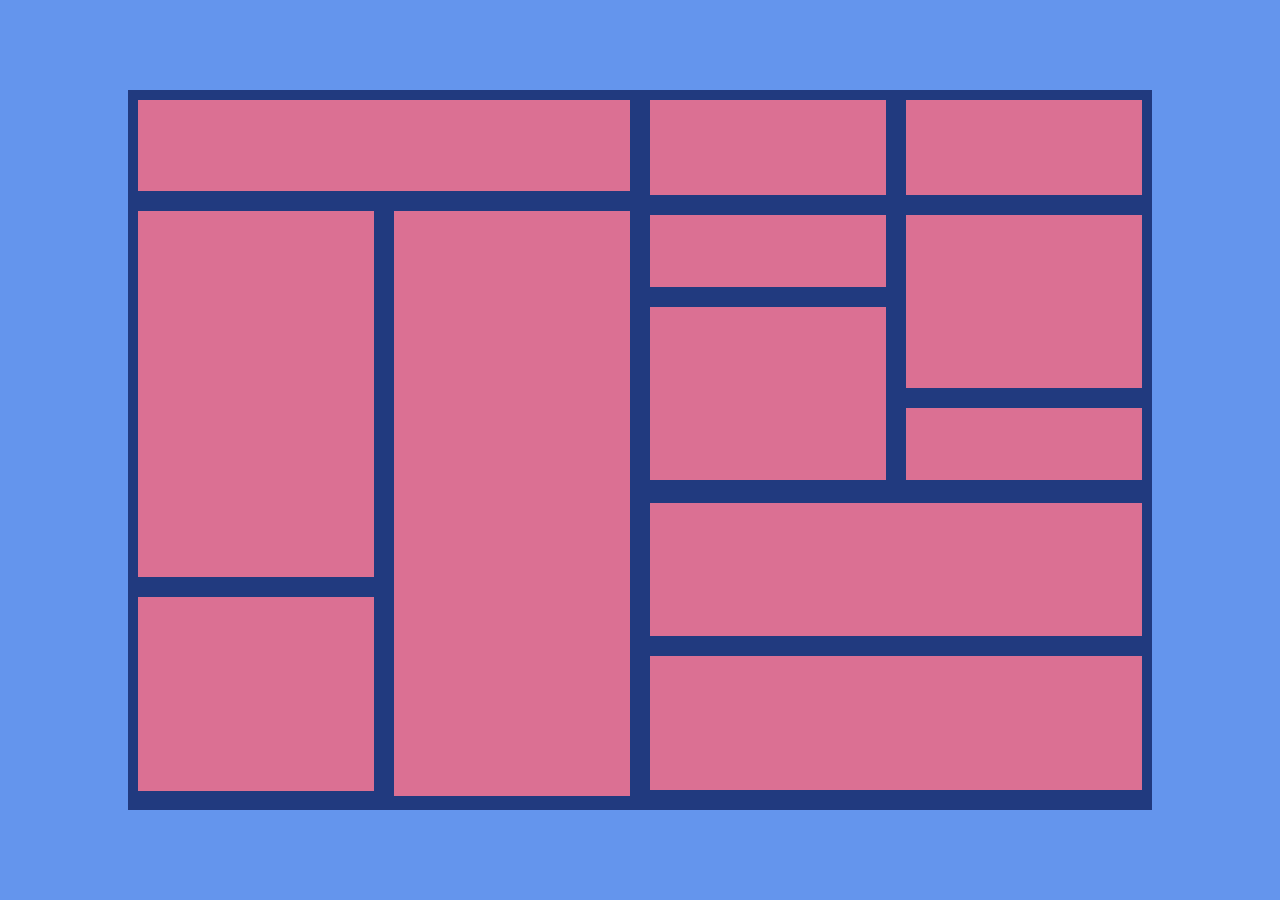
<file: Treinamento/CSS Flexbox/index.html>
<!DOCTYPE html>
<html lang="pt-br">
<head>
    <meta charset="UTF-8">
    <meta name="viewport" content="width=device-width, initial-scale=1.0">
    <title>CSS Flexbox</title>
    <link rel="stylesheet" href="./style.css">
</head>
<body>
    <div class="background">
        <div class="div-grid">
            <div class="div-esquerda">
                <div class="Box1"></div>
                <div class="div-grid2">
                    <div class="div-esquerda">
                        <div class="Box2"></div>
                        <div class="Box3"></div>
                    </div>
                    <div class="div-direita">
                        <div class="Box4"></div>
                    </div>
                </div>
            </div>
            <div class="div-direita">
                <div class="div-grid3">
                    <div class="div-esquerda">
                        <div class="Box5"></div>
                    </div>
                    <div class="div-direita">
                        <div class="Box6"></div>
                    </div>
                </div>
                <div class="div-grid4">
                    <div class="div-esquerda">
                        <div class="Box7"></div>
                        <div class="Box8"></div>
                    </div>
                    <div class="div-direita">
                        <div class="Box9"></div>
                        <div class="Box10"></div>
                    </div>
                </div>
                <div class="Box11"></div>
                <div class="Box12"></div>
            </div>          
        </div>
    </div>
</body>
</html>
</file>
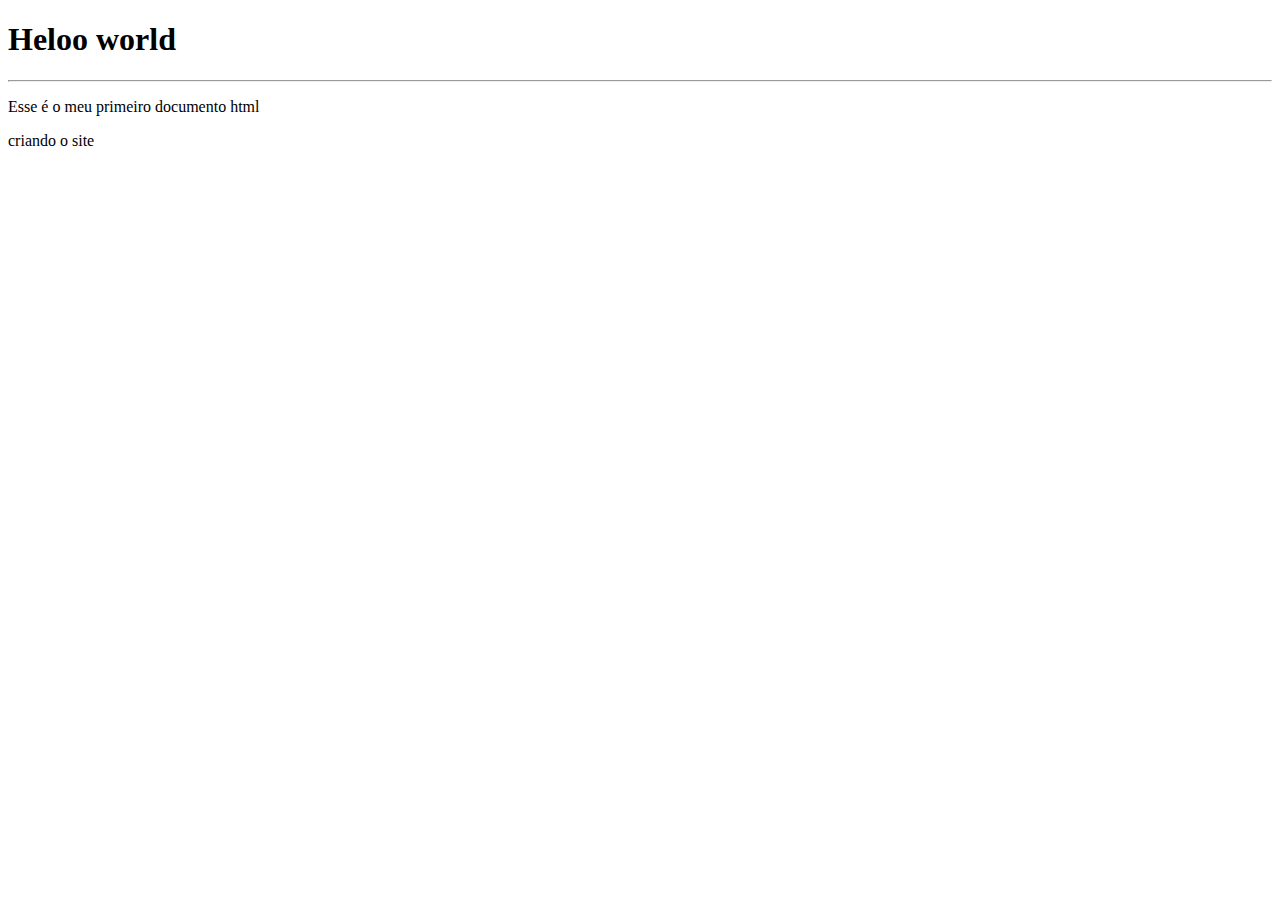
<file: html-css/exercicios/exer01/index.html>
<!DOCTYPE html>
<html lang="pt-br">
<head>
    <meta charset="UTF-8">
    <meta name="viewport" content="width=device-width, initial-scale=1.0">
    <title>Meu primeiro exercicio</title>
</head>
<body>
    <h1>Heloo world</h1>
    <hr>
    <p>Esse é o meu primeiro documento html</p>
    <p>criando o site</p>
</body>
</html>
</file>
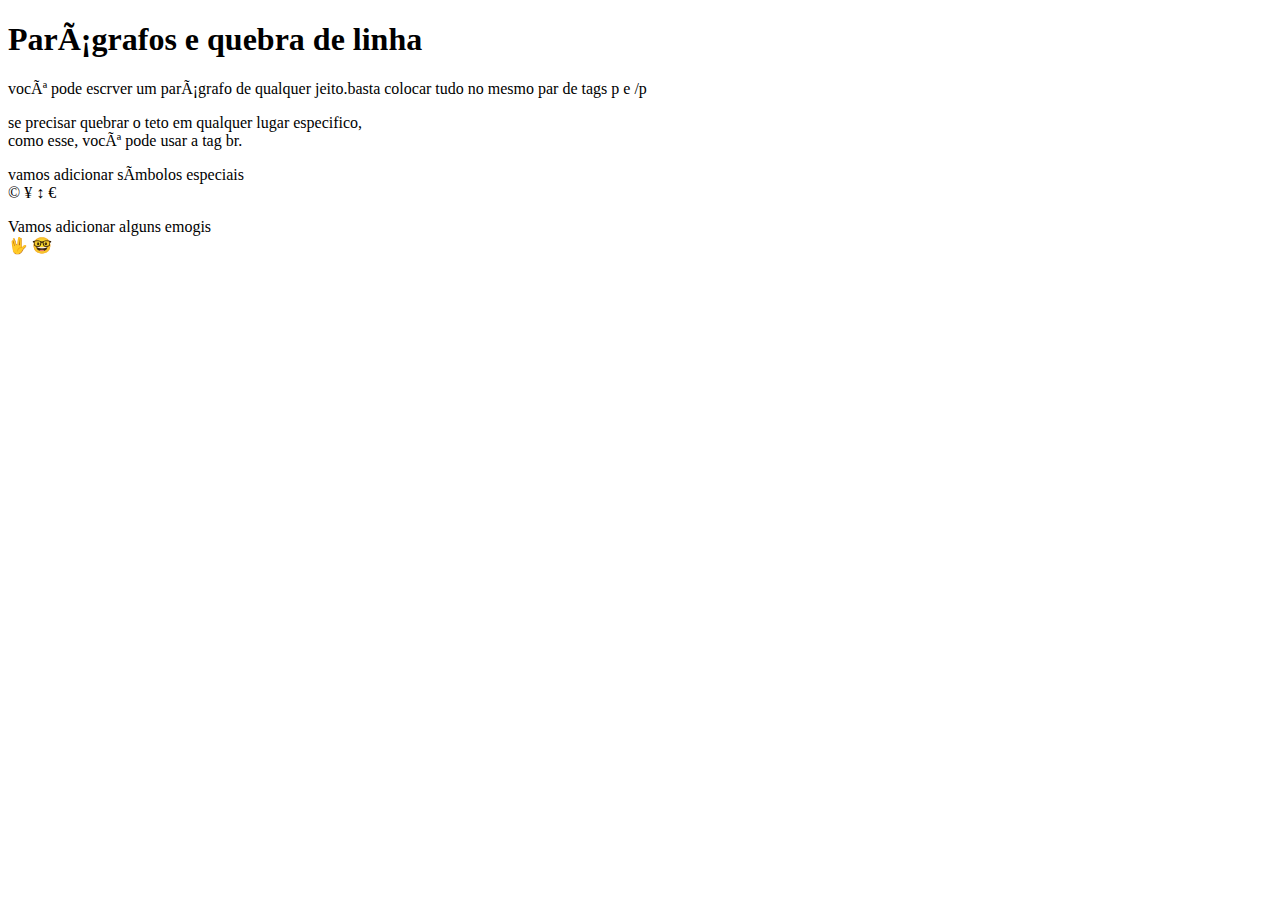
<file: html-css/exercicios/exer02/index.html>
<!DOCTYPE html>
<html lang="pt-br>
<head>
    <meta charset="UTF-8">
    <meta name="viewport" content="width=device-width, initial-scale=1.0">
    <title>Parágrafos</title>
</head>
<body>
    <h1>Parágrafos e quebra de linha</h1>
    
    <p>você pode escrver um parágrafo de qualquer jeito.basta colocar tudo no mesmo par de tags p e /p</p>
    
    <p>se precisar quebrar o teto em qualquer lugar especifico,<br> como esse, você pode usar a tag br.</p>
    
    <p>vamos adicionar símbolos especiais <br>
        &copy;
        &yen;
        &updownarrow;
        &euro;
    </p>
    
    <p>Vamos adicionar alguns emogis <br>
    &#x1F596;
    &#x1F913;
    </p>
    
</body>
</html>
</file>
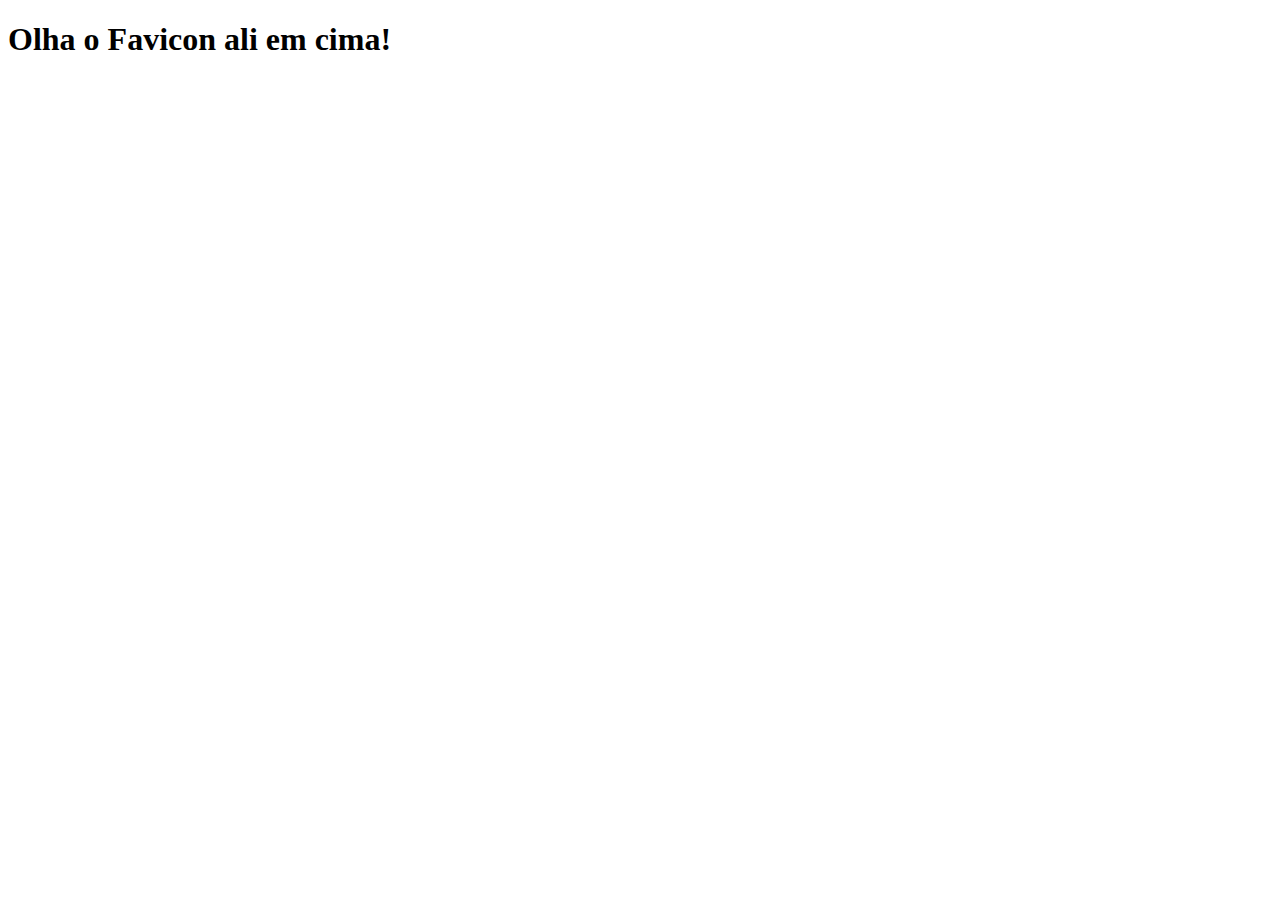
<file: html-css/exercicios/exer04/index.html>
<!DOCTYPE html>
<html lang="pt-br>
<head>
    <meta charset="UTF-8">
    <meta name="viewport" content="width=device-width, initial-scale=1.0">
    <link rel="shortcut icon" href="FaviconHTML.ico" type="image/x-icon">
    <title>Teste de Favicon</title>
</head>
<body>
    <h1>Olha o Favicon ali em cima!</h1>
    
</body>
</html>
</file>
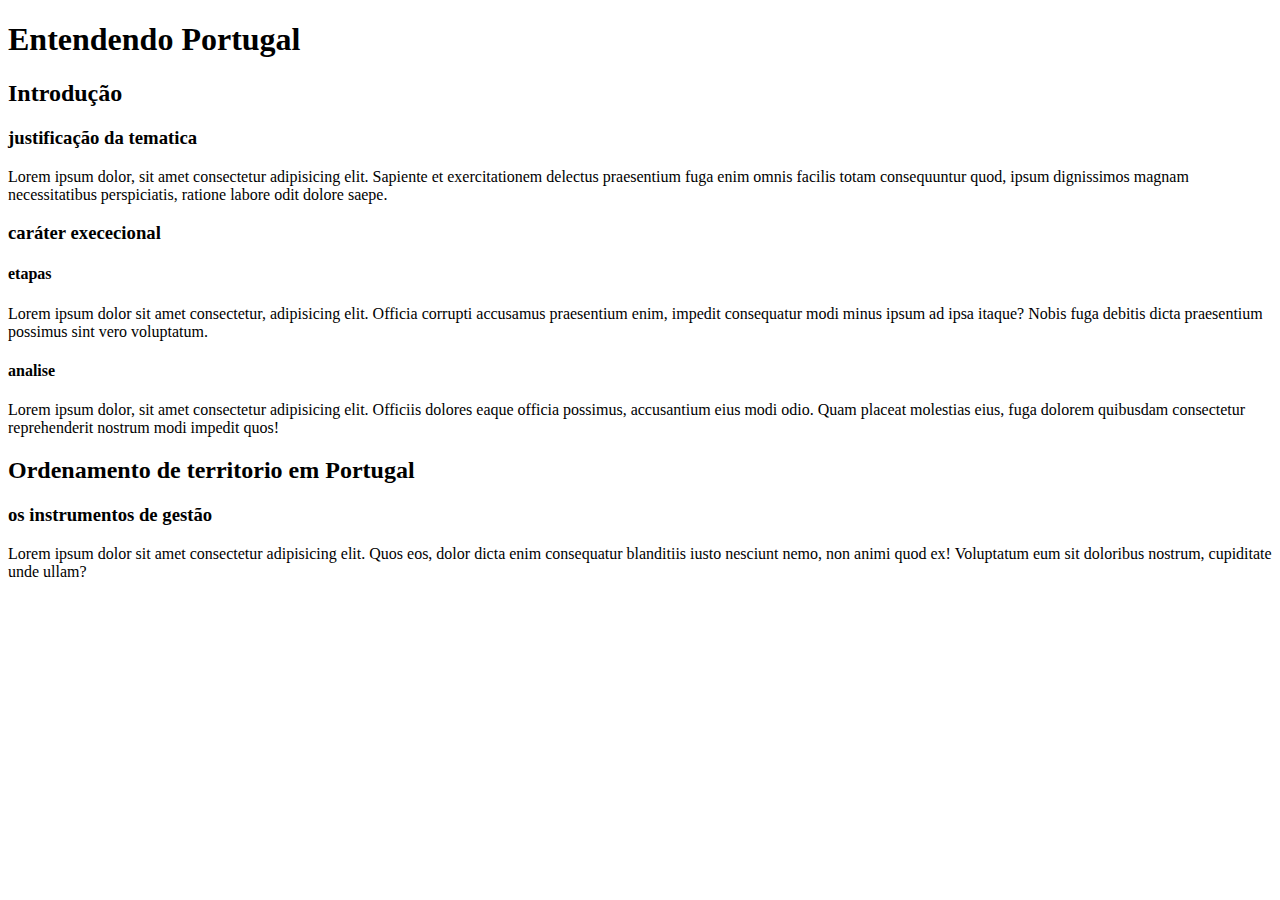
<file: html-css/exercicios/exer05/index.html>
<!DOCTYPE html>
<html lang="pt-br">
<head>
    <meta charset="UTF-8">
    <meta name="viewport" content="width=device-width, initial-scale=1.0">
    <title>Hierarquia de Títulos</title>
</head>
<body>
    <h1>Entendendo Portugal</h1>
    
    <h2>Introdução</h2>

    <h3>justificação da tematica</h3>
    <p>Lorem ipsum dolor, sit amet consectetur adipisicing elit. Sapiente et exercitationem delectus praesentium fuga enim omnis facilis totam consequuntur quod, ipsum dignissimos magnam necessitatibus perspiciatis, ratione labore odit dolore saepe.</p>

    <h3>caráter exececional</h3>
    <h4>etapas</h4>
    <p>Lorem ipsum dolor sit amet consectetur, adipisicing elit. Officia corrupti accusamus praesentium enim, impedit consequatur modi minus ipsum ad ipsa itaque? Nobis fuga debitis dicta praesentium possimus sint vero voluptatum.</p>
    <h4>analise</h4>
    <p>Lorem ipsum dolor, sit amet consectetur adipisicing elit. Officiis dolores eaque officia possimus, accusantium eius modi odio. Quam placeat molestias eius, fuga dolorem quibusdam consectetur reprehenderit nostrum modi impedit quos!</p>
    
    <h2>Ordenamento de territorio em Portugal</h2>
    
    <h3>os instrumentos de gestão</h3>
    <p>Lorem ipsum dolor sit amet consectetur adipisicing elit. Quos eos, dolor dicta enim consequatur blanditiis iusto nesciunt nemo, non animi quod ex! Voluptatum eum sit doloribus nostrum, cupiditate unde ullam?</p>
    
</body>
</html>
</file>
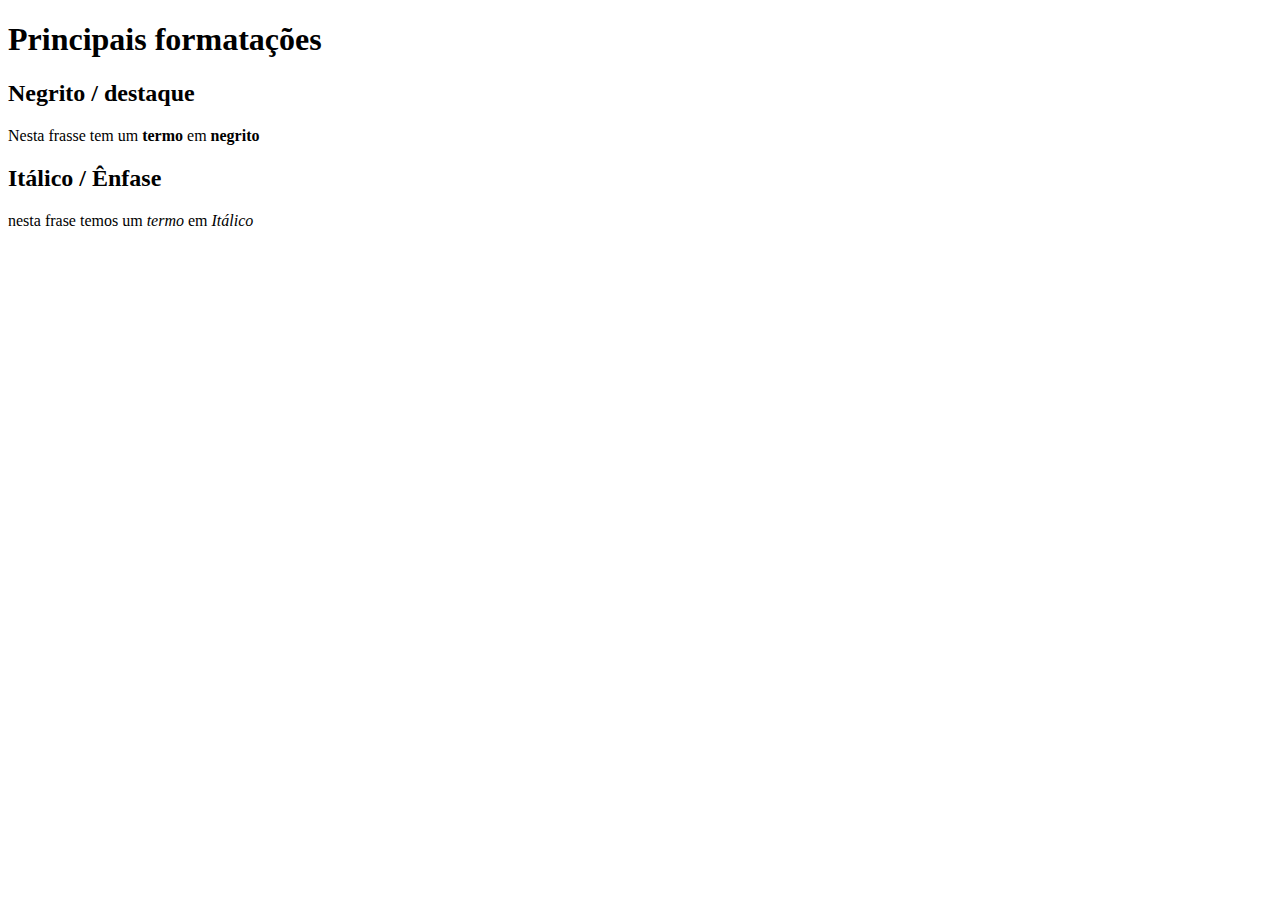
<file: html-css/exercicios/exer06/index.html>
<!DOCTYPE html>
<html lang="pt-br">
<head>
    <meta charset="UTF-8">
    <meta name="viewport" content="width=device-width, initial-scale=1.0">
    <title>Formatação de texto</title>
</head>
<body>
    <h1>Principais formatações</h1>
    <h2>Negrito / destaque</h2>
    <p>Nesta frasse tem um <b>termo</b> em <strong>negrito</strong> </p>
    <h2>Itálico / Ênfase</h2>
    <p>nesta frase temos um <i>termo</i> em <em>Itálico</em></p>
    
</body>
</html>
</file>
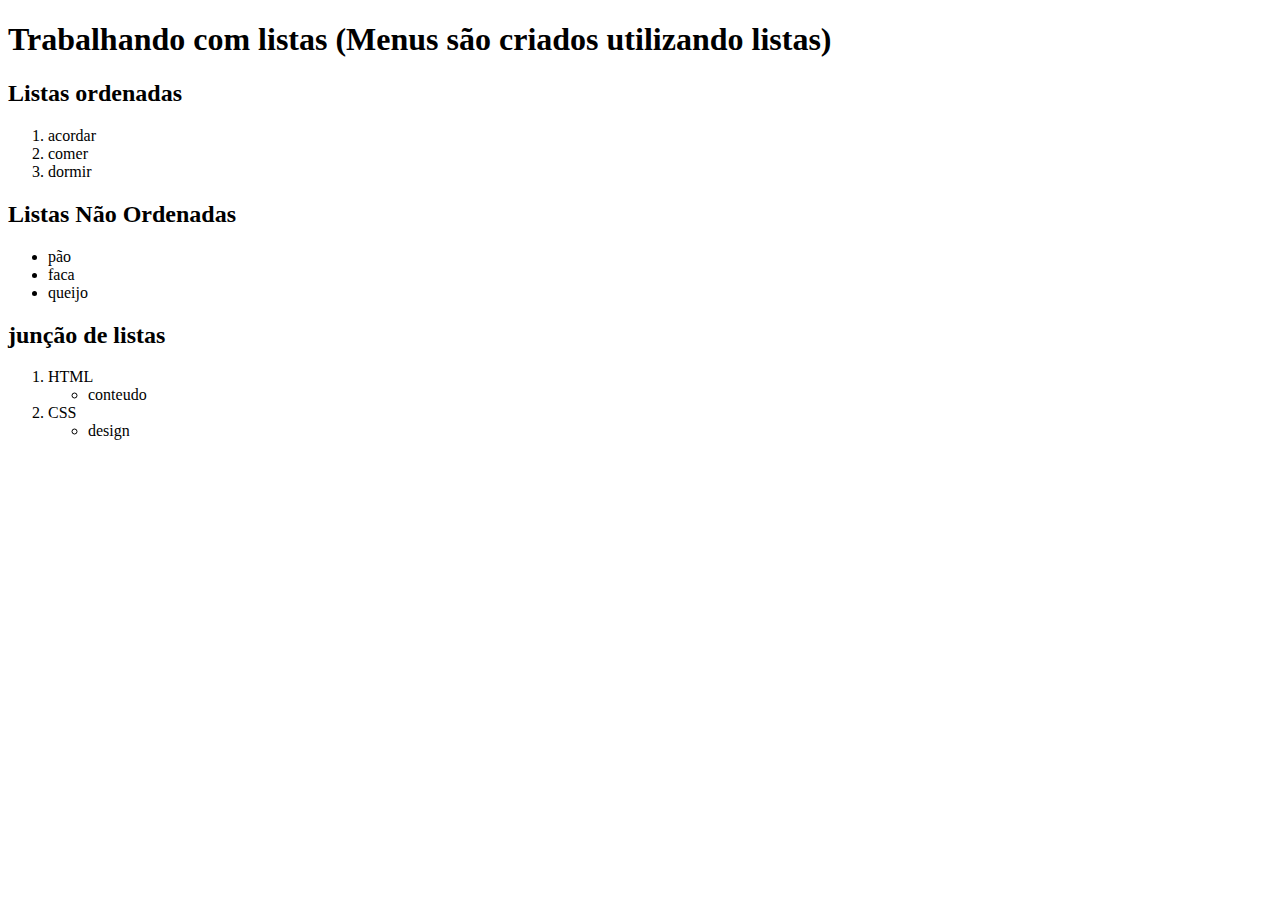
<file: html-css/exercicios/exer07/index.html>
<!DOCTYPE html>
<html lang="pt-br">
<head>
    <meta charset="UTF-8">
    <meta name="viewport" content="width=device-width, initial-scale=1.0">
    <title>Listas</title>
</head>
<body>
    <h1>Trabalhando com listas (Menus são criados utilizando listas)</h1>
    <h2>Listas ordenadas</h2>
    <ol type="1">
        <li>acordar</li>
        <li>comer</li>
        <li>dormir</li>
    </ol>
    <h2>Listas Não Ordenadas</h2>
    <ul>
        <li>pão</li>
        <li>faca</li>
        <li>queijo</li>
    </ul>
    <h2>junção de listas</h2>
    <ol>
        <li>HTML</li>
        <ul>
            <li>conteudo</li>
        </ul>
        <li>CSS</li>
        <ul>
            <li>design</li>
        </ul>
    </ol>
    
</body>
</html>
</file>
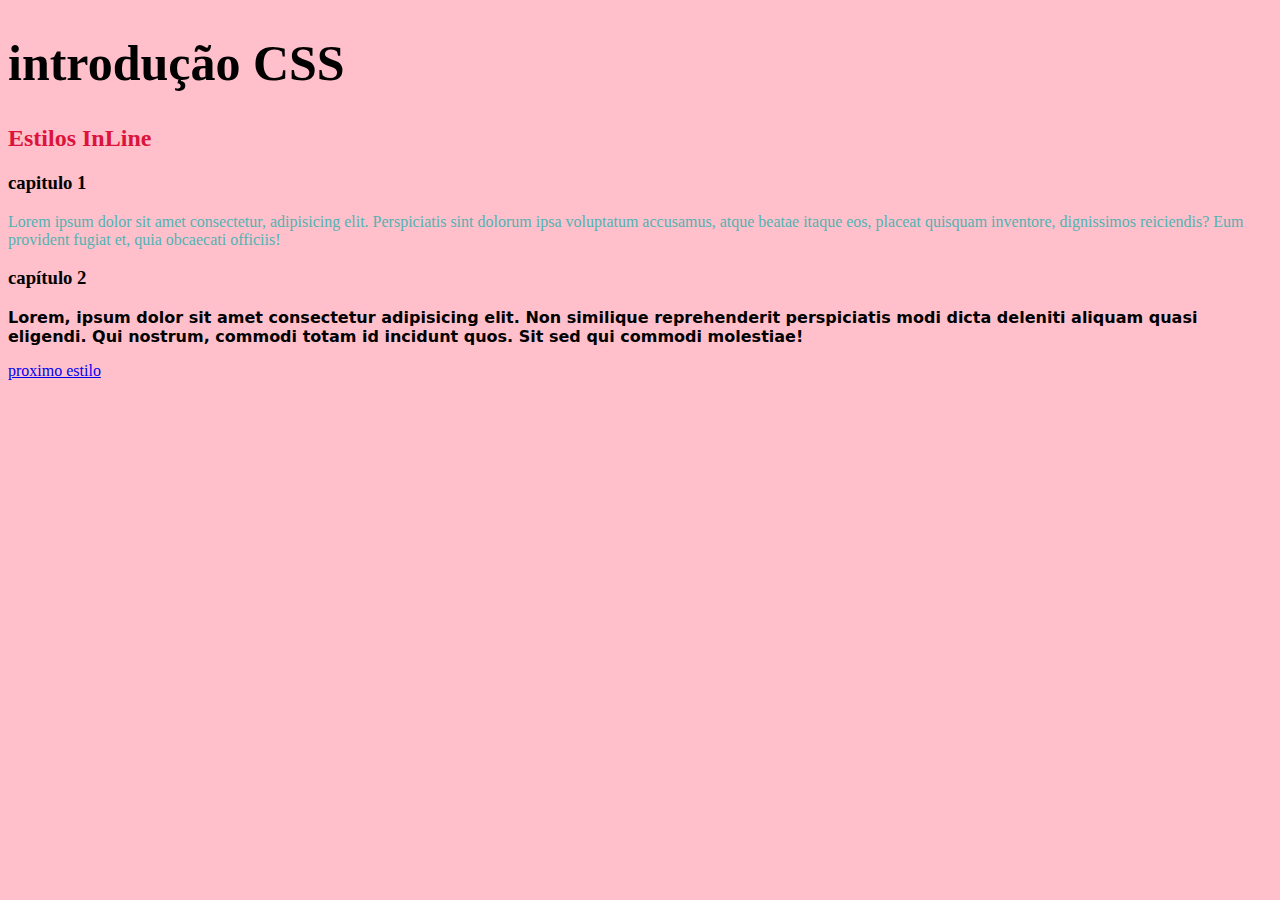
<file: html-css/exercicios/exer09/index.html>
<!DOCTYPE html>
<html lang="pt-br">
<head>
    <meta charset="UTF-8">
    <meta name="viewport" content="width=device-width, initial-scale=1.0">
    <title>CSS</title>
</head>
<body style="background-color: pink; font-family: Georgia, 'Times New Roman', Times, serif;">
    <h1 style="font-size: 50px;">introdução CSS</h1>
    <h2 style="color: crimson;">Estilos InLine</h2>
    <h3>capitulo 1</h3>
    <p style="color: rgb(82, 179, 179);">Lorem ipsum dolor sit amet consectetur, adipisicing elit. Perspiciatis sint dolorum ipsa voluptatum accusamus, atque beatae itaque eos, placeat quisquam inventore, dignissimos reiciendis? Eum provident fugiat et, quia obcaecati officiis!</p>
    <h3>capítulo 2</h3>
    <p style="position: static; font-family: system-ui, -apple-system, BlinkMacSystemFont, 'Segoe UI', Roboto, Oxygen, Ubuntu, Cantarell, 'Open Sans', 'Helvetica Neue', sans-serif; font-weight: 600;">Lorem, ipsum dolor sit amet consectetur adipisicing elit. Non similique reprehenderit perspiciatis modi dicta deleniti aliquam quasi eligendi. Qui nostrum, commodi totam id incidunt quos. Sit sed qui commodi molestiae!</p>
    <p><a href="pg02.html">proximo estilo</a></p>
</body>
</html>
</file>
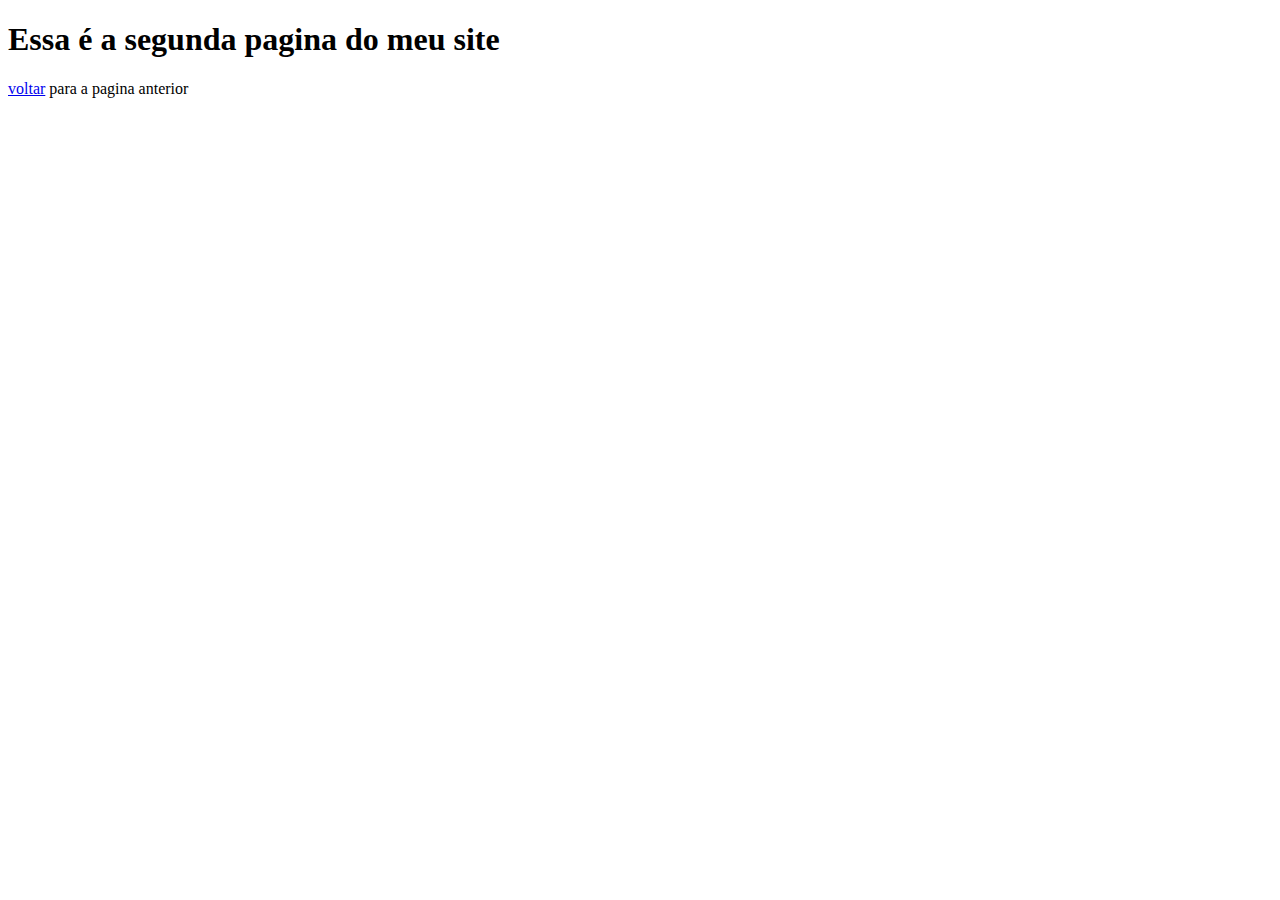
<file: html-css/exercicios/exer08/pag02.html>
<!DOCTYPE html>
<html lang="pt-br">
<head>
    <meta charset="UTF-8">
    <meta name="viewport" content="width=device-width, initial-scale=1.0">
    <title>Segunda pagina</title>
</head>
<body>
    <h1>Essa é a segunda pagina do meu site</h1>

    <p><a href="index.html" rel="prev">voltar</a> para a pagina anterior</p>
    
</body>
</html>
</file>
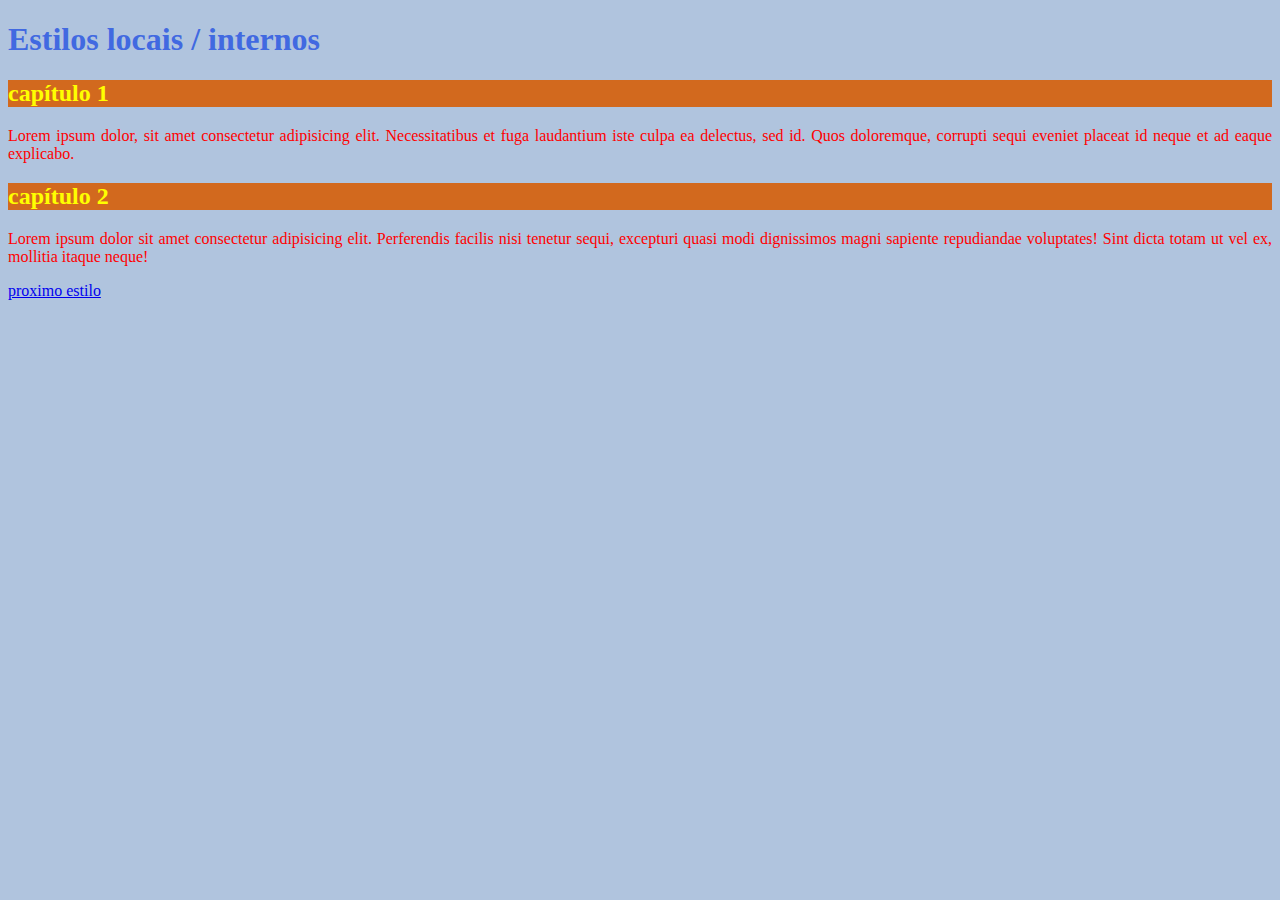
<file: html-css/exercicios/exer09/pg02.html>
<!DOCTYPE html>
<html lang="pt-br">
<head>
    <meta charset="UTF-8">
    <meta name="viewport" content="width=device-width, initial-scale=1.0">
    <title>CSS</title>
    <style>
        body{
            background-color: lightsteelblue;
            font-family: 'Times New Roman', Times, serif;
        }
        h1{
            color: royalblue;
        }
        h2{
            color: yellow;
            background-color: chocolate;
        }
        p{
            color: red;
            text-align: justify;
        }
    </style>
</head>
<body>
    <h1>Estilos locais / internos</h1>
    <h2>capítulo 1</h2>
    <p>Lorem ipsum dolor, sit amet consectetur adipisicing elit. Necessitatibus et fuga laudantium iste culpa ea delectus, sed id. Quos doloremque, corrupti sequi eveniet placeat id neque et ad eaque explicabo.</p>
    <h2>capítulo 2</h2>
    <p>Lorem ipsum dolor sit amet consectetur adipisicing elit. Perferendis facilis nisi tenetur sequi, excepturi quasi modi dignissimos magni sapiente repudiandae voluptates! Sint dicta totam ut vel ex, mollitia itaque neque!</p>
    <p><a href="pg03.html">proximo estilo</a></p>
    
</body>
</html>
</file>
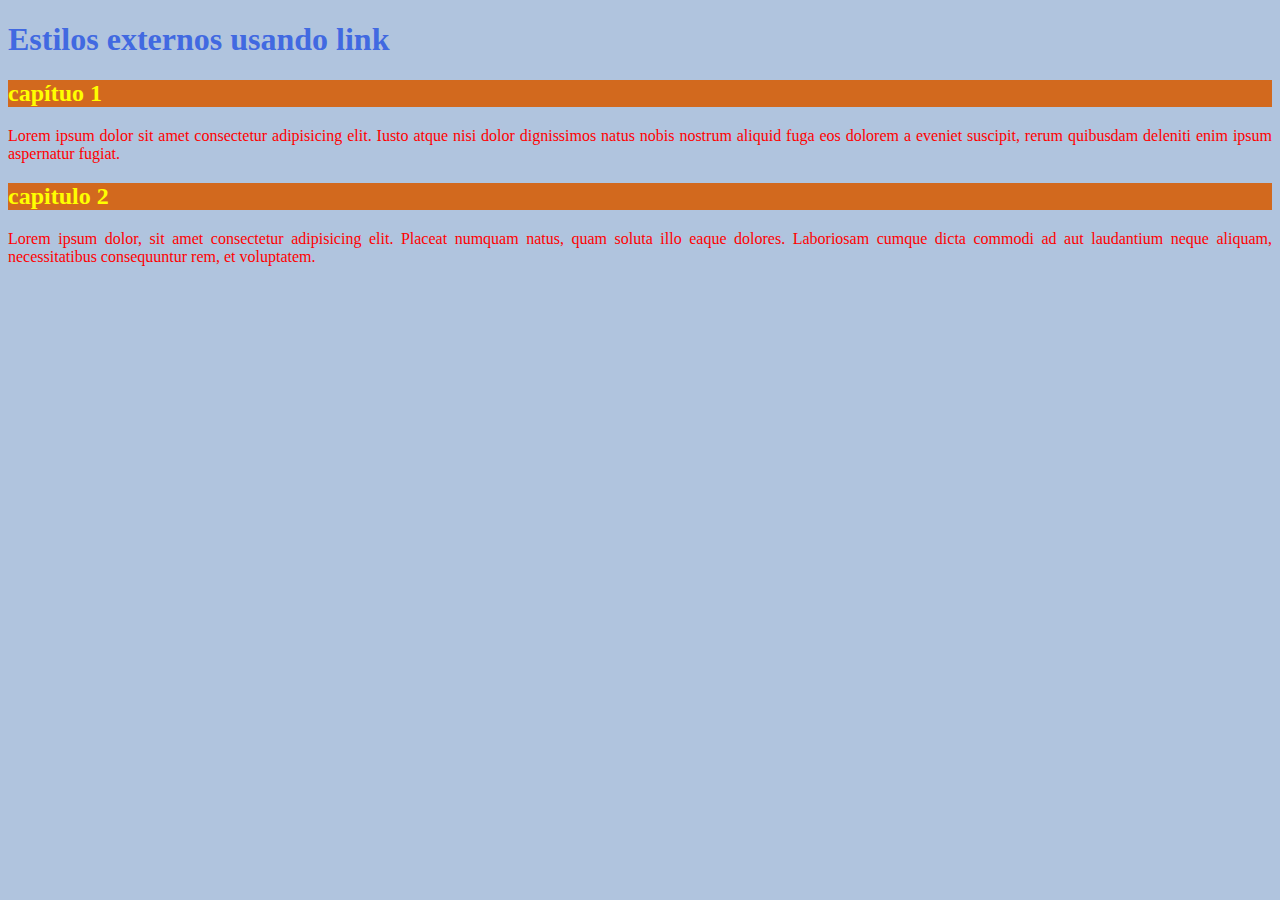
<file: html-css/exercicios/exer09/pg03.html>
<!DOCTYPE html>
<html lang="pt-br">
<head>
    <meta charset="UTF-8">
    <meta name="viewport" content="width=device-width, initial-scale=1.0">
    <title>CSS</title>
    <link rel="stylesheet" href="style.css">
</head>
<body>
    <h1>Estilos externos usando link</h1>
    <h2>capítuo 1</h2>
    <p>Lorem ipsum dolor sit amet consectetur adipisicing elit. Iusto atque nisi dolor dignissimos natus nobis nostrum aliquid fuga eos dolorem a eveniet suscipit, rerum quibusdam deleniti enim ipsum aspernatur fugiat.</p>
    <h2>capitulo 2</h2>
    <p>Lorem ipsum dolor, sit amet consectetur adipisicing elit. Placeat numquam natus, quam soluta illo eaque dolores. Laboriosam cumque dicta commodi ad aut laudantium neque aliquam, necessitatibus consequuntur rem, et voluptatem.</p>
    
</body>
</html>
</file>
<file: Treinamento/CSS Flexbox/style.css>
*{
    margin: 0;
    padding: 0;
  }
  body{
    background-color: cornflowerblue;
    display: flex;
    justify-content: center;
    align-items: center;
    height: 100vh;
  }
 .background{
  

  width: 80%;
  display: block;
  background: #213a7f;
  margin: auto;
  min-height: 80vh;
 }
.div-grid{
  display: flex;
  height: 80vh;
}
.div-grid2{
  display: flex;
  height: 100%;
}
.div-grid3{
  display: flex;
  height: 16%;
}
.div-grid4{
  display: flex;
  height: 40%;
}
.div-direita,.div-esquerda{
  display: flex;
  flex-direction: column;
  width: 100%;
  height: 100%;
  
}
.Box1{
  background-color: palevioletred;
  width: calc(100% - 20px);
    height: 15%;
    margin: 10px;
}
.Box2{
  background-color: palevioletred;
  width: calc(100% - 20px);
    height: 60%;
    margin: 10px;
}
.Box3{
  background-color: palevioletred;
  width: calc(100% - 20px);
    height: 32%;
    margin: 10px;
}
.Box4{
  background-color: palevioletred;
  width: calc(100% - 20px);
    height: 96%;
    margin: 10px;
}
.Box5{
  background-color: palevioletred;
  width: calc(100% - 20px);
    height: 100%;
    margin: 10px;
}

.Box6{
  background-color: palevioletred;
  width: calc(100% - 20px);
    height: 100%;
    margin: 10px;
}
.Box7{
  background-color: palevioletred;
  height: 25%;
    width: calc(100% - 20px);
    margin: 10px;
}
.Box8{
  background-color: palevioletred;
  height: 60%;
    width: calc(100% - 20px);
    margin: 10px;
}
.Box9{
  background-color: palevioletred;
  height: 60%;
    width: calc(100% - 20px);
    margin: 10px;
}
.Box10{
  background-color: palevioletred;
  height: 25%;
    width: calc(100% - 20px);
    margin: 10px;
}
.Box11{
  background-color: palevioletred;
  height: 18.5%;
    width: calc(100% - 20px);
    margin: 10px;
}
.Box12{
  background-color: palevioletred;
  height: 18.5%;
  width: calc(100% - 20px);
  margin: 10px;
}


@media only screen and (max-width: 1000px){
  .div-grid{
    flex-direction: column;
  }
}

@media only screen and (max-width: 800px){
  .div-grid{
    flex-direction: column;
  }
  .div-grid2{
    flex-direction: column;
  }


}
@media only screen and (max-width: 600px){
  .div-grid{
    flex-direction: column;
  }
  .div-grid2{
    flex-direction: column;
  }
  .div-grid3{
    flex-direction: column;
  }
  .div-grid4{
    flex-direction: column;
  }
}
</file>
<file: html-css/exercicios/exer09/style.css>
body{
    background-color: lightsteelblue;
    font-family: 'Times New Roman', Times, serif;
}
h1{
    color: royalblue;
}
h2{
    color: yellow;
    background-color: chocolate;
}
p{
    color: red;
    text-align: justify;
}
</file>
